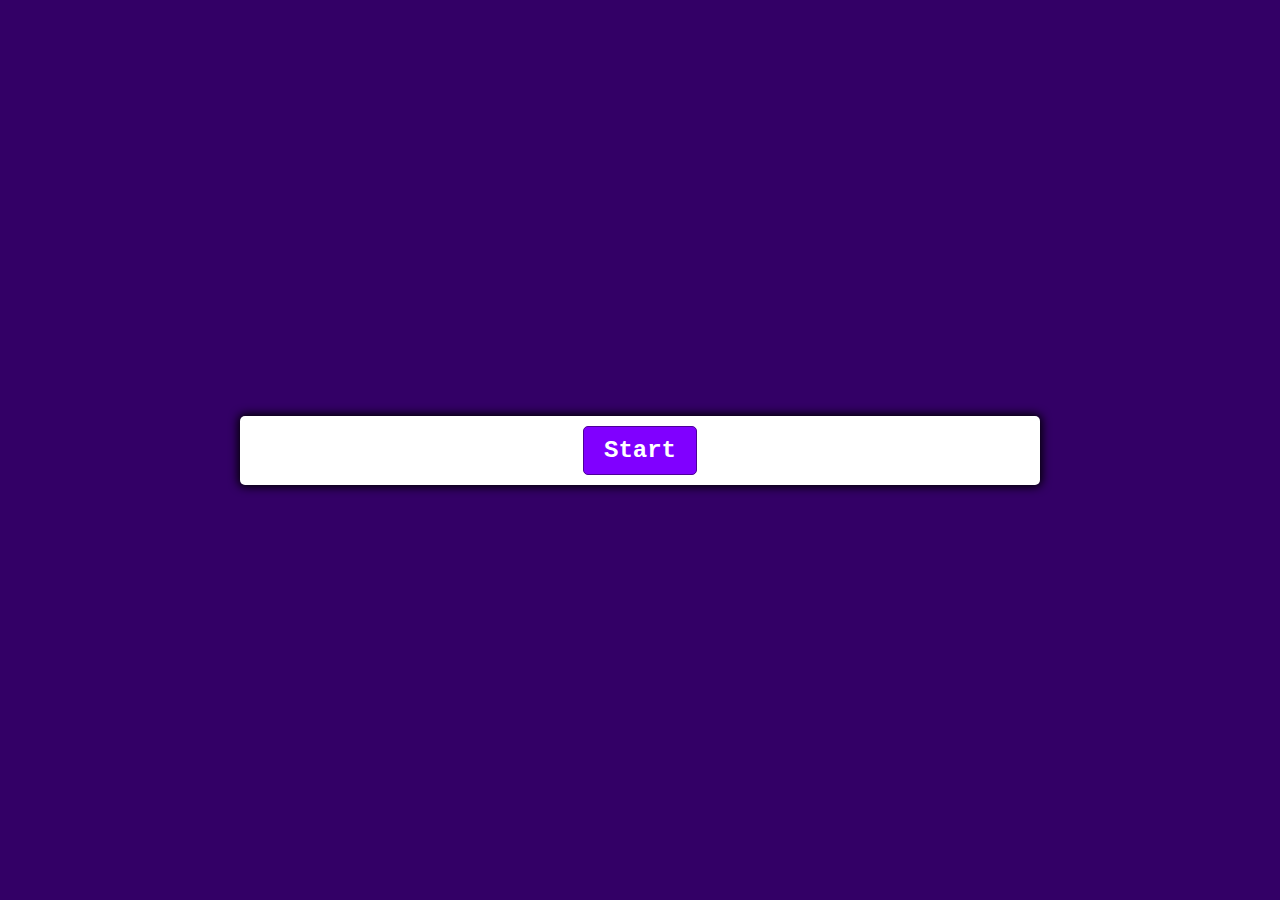
<file: index.html>
<!DOCTYPE html>
<html lang="en">

<head>
  <meta charset="UTF-8">
  <meta name="viewport" content="width=device-width, initial-scale=1.0">
  <meta http-equiv="X-UA-Compatible" content="ie=edge">
  <link href="styles.css" rel="stylesheet">
  <script defer src="script.js"></script>
  <title>Quizzz</title>
</head>

<body>
  <div class="container">
    <div id="question-container" class="hide">

      <div id="question">Question</div>
      <div id="answer-buttons" class="btn-grid">
        <button class="btn">Answer 1</button>
        <button class="btn">Answer 2</button>
        <button class="btn">Answer 3</button>
        <button class="btn">Answer 4</button>
        <button class="btn">Answer 5</button>
        <button class="btn">Answer 6</button>
        <button class="btn">Answer 7</button>
        <button class="btn">Answer 8</button>
        <button class="btn">Answer 9</button>
        <button class="btn">Answer 10</button>
      </div>
    </div>
    <div class="controls">
      <button id="start-btn" class="start-btn btn">Start</button>
      <button id="next-btn" class="next-btn btn hide">Next</button>
    </div>
  </div>
</body>

</html>
</file>
<file: styles.css>
*, *::before, *::after {
  box-sizing: border-box;
  font-family: 'Courier New', Courier, monospace;
}

:root {
  --hue-neutral: 270;
  --hue-wrong: 0;
  --hue-correct: 145;
}


body {
  --hue: var(--hue-neutral);
  padding: 0;
  margin: 0;
  display: flex;
  width: 100vw;
  height: 100vh;
  justify-content: center;
  align-items: center;
  background-color: hsl(var(--hue), 100%, 20%);
  
}


body.correct {
  --hue: var(--hue-correct);
}

body.wrong {
  --hue: var(--hue-wrong);
}

.container {
  width: 800px;
  max-width: 80%;
  background-color: white;
  border-radius: 5px;
  padding: 10px;
  box-shadow: 0 0 10px 2px;
  
}

.btn-grid {
  display: grid;
  grid-template-columns: repeat(2, auto);
  gap: 10px;
  margin: 20px 0;
}

.btn {
  --hue: var(--hue-neutral);
  border: 1px solid hsl(var(--hue), 100%, 30%);
  background-color: hsl(var(--hue), 100%, 50%);
  border-radius: 5px;
  padding: 5px 10px;
  color: white;
  outline: none;
}

.btn:hover {
  border-color: black;
}

.btn.correct {
  --hue: var(--hue-correct);
  color: black;
}

.btn.wrong {
  --hue: var(--hue-wrong);
}

.start-btn, .next-btn {
  font-size: 1.5rem;
  font-weight: bold;
  padding: 10px 20px;
}

.controls {
  display: flex;
  justify-content: center;
  align-items: center;
}

.hide {
  display: none;
}
</file>
